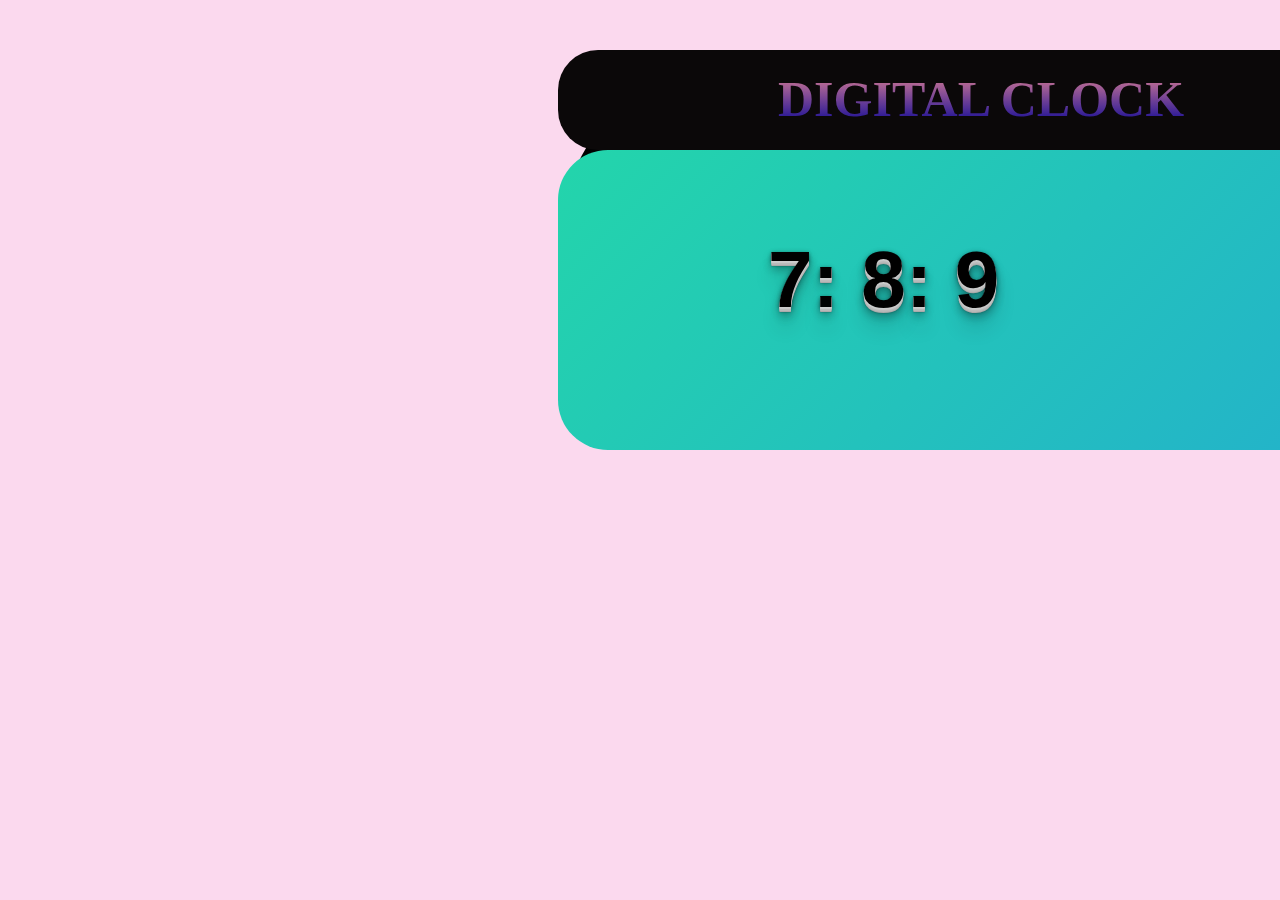
<file: src/index.html>
<!DOCTYPE html>
<html lang="en">
  <head>
    <meta charset="UTF-8" />
    <meta name="viewport" content="width=device-width, initial-scale=1.0" />
    <title>Clock Digital</title>
    <link rel="stylesheet" href="clock.css" />
  </head>
  <body>
    <div id="todo">
      <div id="encabezado"><h1 id="digitalc">DIGITAL CLOCK</h1></div>
      <div id="hora">
        <br>
            <h2 id="horaActual"></h2>
        </div>
       
      
    </div>

    <script src="clock.js"></script>
  </body>
</html>
</file>
<file: src/clock.css>
#todo {
    width: 800px;
    background-color: rgb(0, 0, 0);
    height: 400px;
    margin-left: 550px;
    margin-top: 50px;
    border-radius: 800px;
}

#encabezado{
    background-color:  rgb(11, 8, 9);
    height: 100px;
    border-radius: 40px;


}
#reloj{
    background-color: blue;
    height: 500px;
}

#hora{

    background: linear-gradient(-45deg, #ee7752, #e73c7e, #23a6d5, #23d5ab);
	background-size: 400% 400%;
	animation: gradient 4s ease infinite;
	height: 300px;
    border-radius: 50px;
    
}

#horaActual{
    font-size: 70px;
    margin-left: 210px;
    font-family: "Helvetica Neue", Helvetica, Arial, sans-serif;
    font-size: 80px;
    font-weight: bold;
    color: #010000;

    text-shadow: 0 1px 0 #ccc,
                0 2px 0 #c9c9c9,
                0 3px 0 #bbb, 
                0 4px 0 #b9b9b9, 
                0 5px 0 #aaa, 
                0 6px 1px rgba(0, 0, 0, .1), 
                0 0 5px rgba(0, 0, 0, .1), 
                0 1px 3px rgba(0, 0, 0, .3), 
                0 3px 5px rgba(0, 0, 0, .2), 
                0 5px 10px rgba(0, 0, 0, .25), 
                0 10px 10px rgba(0, 0, 0, .2),
                0 20px 20px rgba(0, 0, 0, .15) ;

}

#digitalc{
    position: absolute;
    top: 4%;
    background: -webkit-linear-gradient(rgb(228, 132, 148), rgba(0, 0, 255, 0.582));
    -webkit-text-fill-color: transparent;
    -webkit-background-clip: text;
    font-size: 50px;
    margin-left: 220px;
   
}




@keyframes gradient {
	0% {
		background-position: 0% 50%;
	}
	50% {
		background-position: 100% 50%;
	}
	100% {
		background-position: 0% 50%;
	}
}

body {

    background-color: #f16cbe42;
}
</file>
